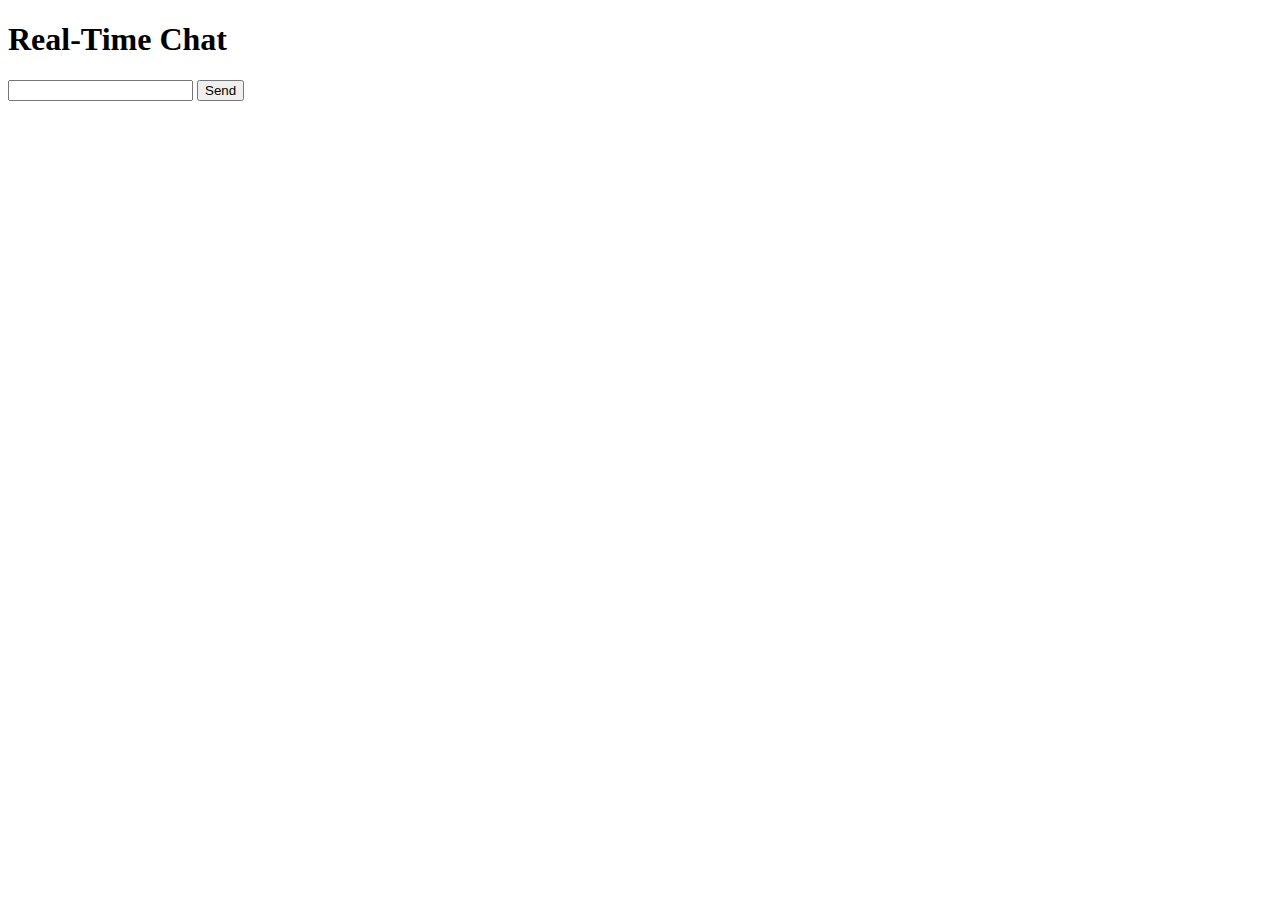
<file: chat/templates/chat.html>
<!DOCTYPE html>
<html>
<head>
    <title>Real-Time Chat</title>
</head>
<body>  
    <h1>Real-Time Chat</h1>
    <div id="chat-log"></div>
    <input id="chat-message-input" type="text">
    <button id="chat-message-submit" type="button">Send</button>
</body>
<script>
    const chatSocket = new WebSocket(
        'ws://' + window.location.host +
        '/ws/chat/'
    );

    chatSocket.onmessage = function(e) {
        const message = JSON.parse(e.data);
        document.querySelector('#chat-log').innerHTML += '<br>' + message;
    };

    document.querySelector('#chat-message-submit').onclick = function(e) {
        const messageInputDom = document.querySelector('#chat-message-input');
        const message = messageInputDom.value;
        console.log(message)
        chatSocket.send(JSON.stringify({message, "owner":"server"}));
        messageInputDom.value = '';
    };
</script>
</html>
</file>
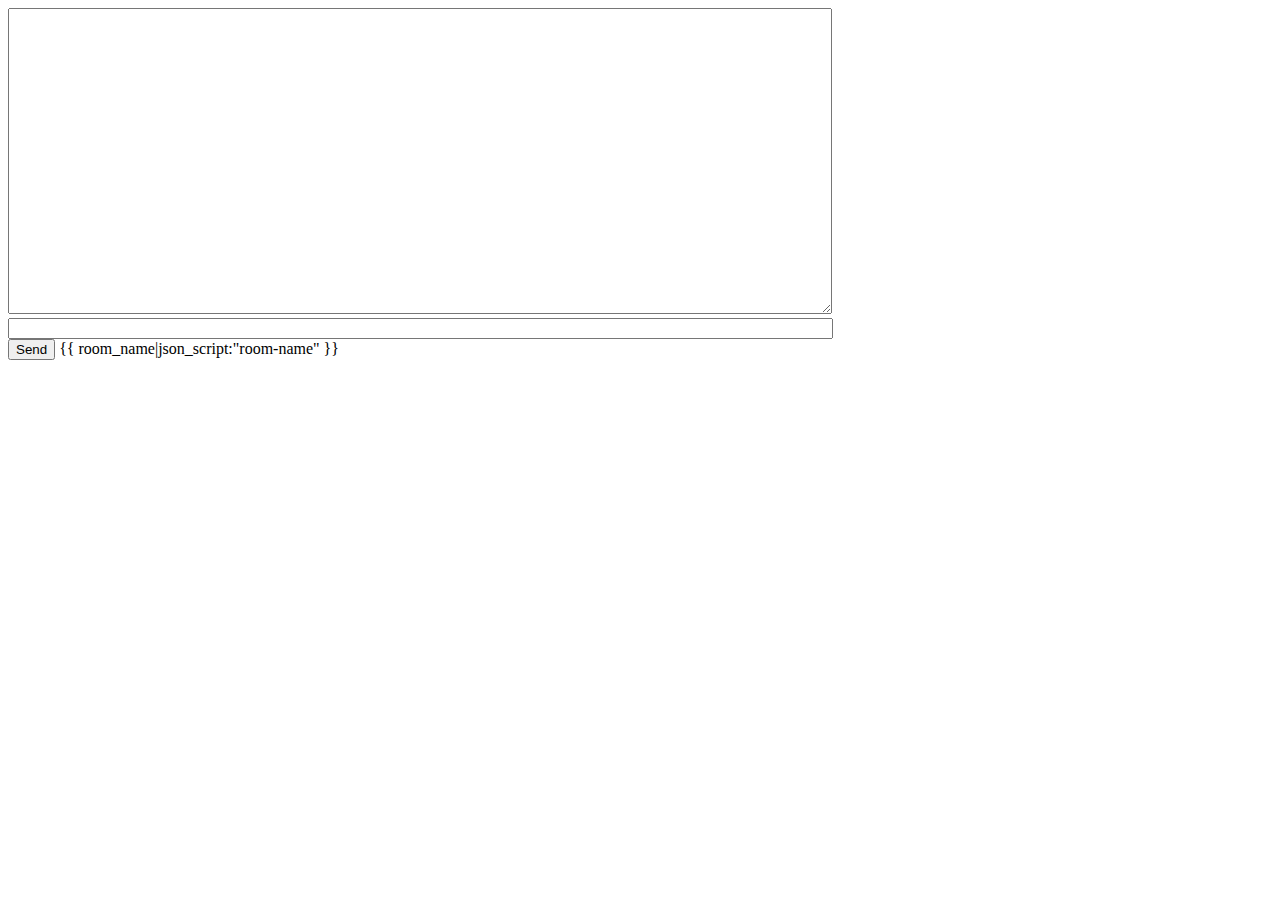
<file: chat/templates/room/chat.html>
<!DOCTYPE html>
<html>
<head>
    <meta charset="utf-8"/>
    <title>Chat Room</title>
</head>
<body>
    <textarea id="chat-log" cols="100" rows="20"></textarea><br>
    <input id="chat-message-input" type="text" size="100"><br>
    <input id="chat-message-submit" type="button" value="Send">
    {{ room_name|json_script:"room-name" }}
    <script>
        const roomName = JSON.parse(document.getElementById('room-name').textContent);

        const chatSocket = new WebSocket(
            'ws://'
            + window.location.host
            + '/ws/chat/'
            + roomName
            + '/'
        );

        chatSocket.onmessage = function(e) {
            const data = JSON.parse(e.data);
            document.querySelector('#chat-log').value += (data.message + '\n');
        };

        chatSocket.onclose = function(e) {
            console.error('Chat socket closed unexpectedly');
        };

        document.querySelector('#chat-message-input').focus();
        document.querySelector('#chat-message-input').onkeyup = function(e) {
            if (e.keyCode === 13) {  // enter, return
                document.querySelector('#chat-message-submit').click();
            }
        };

        document.querySelector('#chat-message-submit').onclick = function(e) {
            const messageInputDom = document.querySelector('#chat-message-input');
            const message = messageInputDom.value;
            chatSocket.send(JSON.stringify({
                'message': message,
                'owner':'server'
            }));
            messageInputDom.value = '';
        };
    </script>
</body>
</html>
</file>
